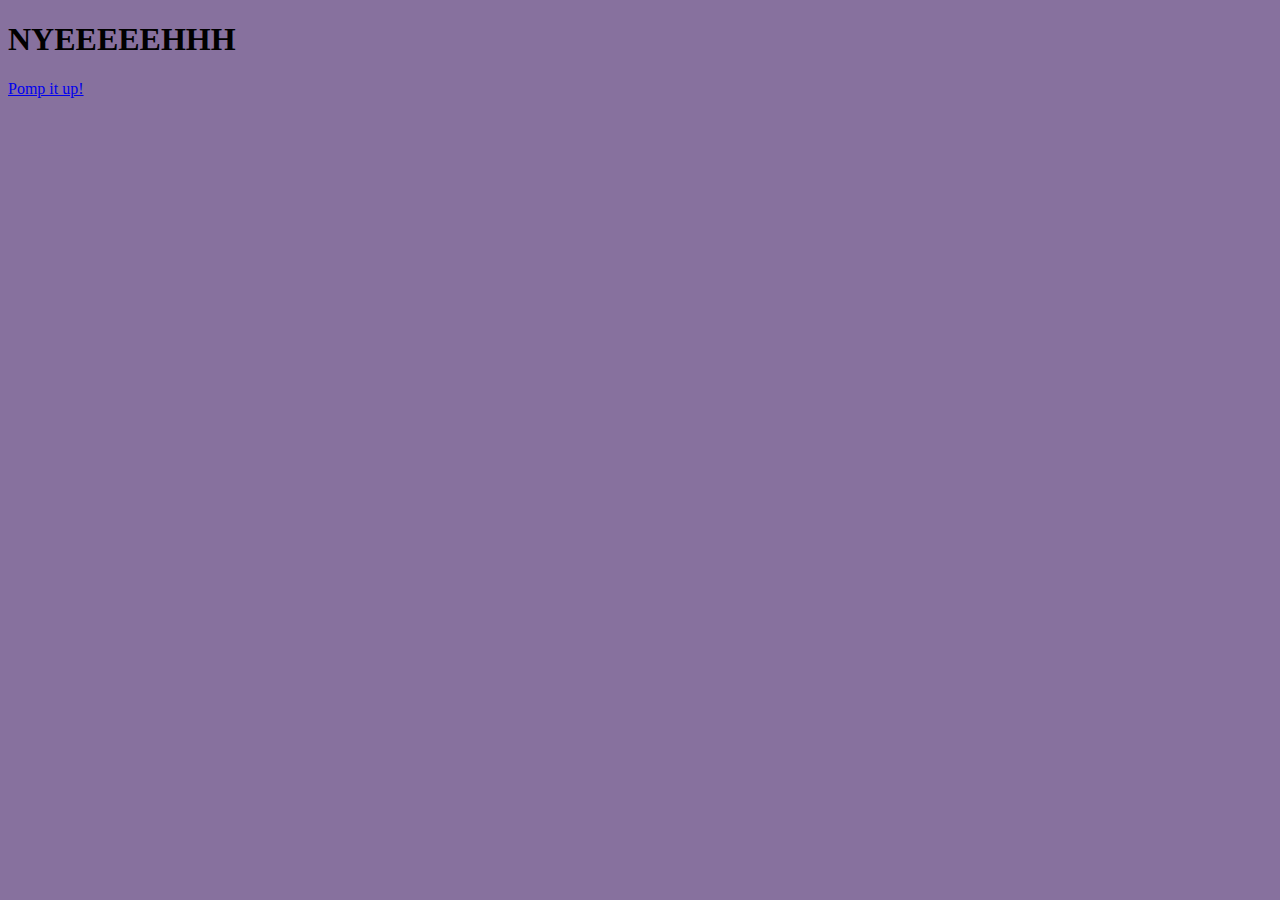
<file: NYEH.html>
<!DOCTYPE html>
<html lang="nn">
<Head>
<link href="../style/NYEH.css" rel="stylesheet" media="screen">
</Head>
<Body>
<h1>NYEEEEEHHH</h1>
<p><a class="POMP" href="https://www.youtube.com/watch?v=LH7gUp3XRq4">Pomp it up!</a></p>

</Body>
</file>
<file: style/NYEH.css>
@import url('https://fonts.googleapis.com/css2?family=Vampiro+One&family=Voltaire&display=swap');

*{
	background-color: #87719E;
}
nav{
	display: flex;
	justify-content: space-between;
	background: #6E577E;
	padding: 1em;
	padding-top: 15px;
	padding-bottom: 1em;
	margin: 0em;
	top: 0px;
	position: sticky;
	font-family: "Vampiro One", system-ui;
	font-size: 20px;
	z-index: 10;
}
	nav p{
		background-color: #6E577E;
	}
	
.content-row {
  display: flex;
  align-items: flex-start;
  gap: 20px;
}

.me {
	width: 400px;
	height: auto;
	margin: 2em;
	margin-bottom: 0px;
	position: relative;
	top: 40px; 
	z-index: 2;
}


.content-text h1 {
  text-align: center;
  font-family: "Vampiro One";
  font-size: 80px;
}

.content-text p {
	font-family: "Voltaire";
	width: 500px;
	color: #F7ECFF;
	font-size: 27px;
	text-align: center;
  
}

.content-box{
	background-color: #9DCC9E;
	border-radius: 25px;
	width: 300px;
	margin: 30px;
	margin-right:0px;
	position: relative;
	top: 225px; 
	z-index: 2;

}

	.content-box img{
		background-color: #9DCC9E;
		width: 50px;
	}

	.content-box p{
		background-color: #9DCC9E;
		font-size:20px;
		font-family: "Voltaire";
		text-align:right;
		padding-right: 1em;
	}
	
	.content-box a{
		background-color: #9DCC9E;
		font-size:20px;
		font-family: "Voltaire";
		text-align:right;
		padding-right: 1em;
	}
	.character{
		width: 200px;
		height: auto;
		padding: 0px;
		margin: 0px;
		position: relative;
		top: 175px; 
		z-index: 2;

	}


.welcome{
	background-color: #2e2e2e;
	color: #F7ECFF;
	padding: 40px;
	position: relative;
	margin-top: -30px;
	z-index: 1;
}
	.welcome h2{
		background-color: #2e2e2e;
		color: #F7ECFF;
		font-family: "Vampiro One", system-ui;
		text-align: center;
		font-size: 50px;
		
	}
	.welcome p{
		background-color: #2e2e2e;
		color: #F7ECFF;
		font-family: "Voltaire", system-ui;
		font-size: 25px;
		text-align: center;
		padding-left: 100px;
		padding-right: 100px;
		padding-bottom: 25px;
	}

.Mywork{
	text-align: center;
}

	.Mywork h2{
		color: #000000;
		font-family: "Vampiro One", system-ui;
		text-align: center;
		font-size: 50px;
		margin-top:70px;
	}

nav a:link {
	color: black;
	background: #6E577E;
	padding-top: 12px;
	text-decoration: none;

}
nav a:visited {
	color: black;
	background: #6E577E;
	padding-top: 12px;
}
nav a:focus {
	color: #F7ECFF;
	padding-top: 12px;
}
nav a:hover {
	color: black;
	background: #675276;
	padding-top: 12px;

}
nav a:active {
	color: black;
	background: #675276;
	padding-top: 12px;
}

.game-card {
	position: relative;
	display: inline-block;
	text-decoration: none;
	margin-left: 2.5em;
	margin-right: 2.5em;
	margin-bottom: 2em;
}

	.Games {
		position: absolute;
		inset: 0;
		display: flex;
		align-items: center;
		justify-content: center;
		color: white;
		font-size: 2rem;
		background: rgba(0,0,0,0.0);
		font-family:"Voltaire";
	}
	.gamepic{
		width: 300px;
		height:auto;
		border-radius:25px;
	}
	
.prototype-card {
	position: relative;
	display: inline-block;
	text-decoration: none;
	margin-left: 2.5em;
	margin-right: 2.5em;
	margin-bottom: 2em;
}

	.Prototype {
		position: absolute;
		inset: 0;
		display: flex;
		align-items: center;
		justify-content: center;
		color: white;
		font-size: 2rem;
		background: rgba(0,0,0,0.0);
		font-family:"Voltaire";
	}
	
	.prototypepic{
		width: 300px;
		height:auto;
		border-radius:25px;
	}

.ongoingprojects-card {
	position: relative;
	display: inline-block;
	text-decoration: none;
	margin-left: 2.5em;
	margin-right: 2.5em;
	margin-bottom: 2em;
}

	.OngoingProjects {
		position: absolute;
		inset: 0;
		display: flex;
		align-items: center;
		justify-content: center;
		color: white;
		font-size: 2rem;
		background: rgba(0,0,0,0.0);
		font-family:"Voltaire";
	}
	
	.ongoingprojectspic{
		width: 300px;
		height:auto;
		border-radius:25px;
	}

.TwoDArt-card {
	position: relative;
	display: inline-block;
	text-decoration: none;
	margin-left: 2.5em;
	margin-right: 2.5em;
	margin-bottom: 2em;
}

	.twoDArt {
		position: absolute;
		inset: 0;
		display: flex;
		align-items: center;
		justify-content: center;
		color: white;
		font-size: 2rem;
		background: rgba(0,0,0,0.0);
		font-family:"Voltaire";
	}
	
	.twodpic{
		width: 300px;
		height:auto;
		border-radius:25px;
	}
	
.ThreeDArt-card {
	position: relative;
	display: inline-block;
	text-decoration: none;
	margin-left: 2.5em;
	margin-right: 2.5em;		
	margin-bottom: 2em;
}

	.threeDArt {
		position: absolute;
		inset: 0;
		display: flex;
		align-items: center;
		justify-content: center;
		color: white;
		font-size: 2rem;
		background: rgba(0,0,0,0.0);
		font-family:"Voltaire";
	}
	.threedpic{
		width: 300px;
		height:auto;
		border-radius:25px;
	}
	
.Music-card {
	position: relative;
	display: inline-block;
	text-decoration: none;
	margin-left: 2.5em;
	margin-right: 2.5em;
	margin-bottom: 2em;
}

	.Music {
		position: absolute;
		inset: 0;
		display: flex;
		align-items: center;
		justify-content: center;
		color: white;
		font-size: 2rem;
		background: rgba(0,0,0,0.0);
		font-family:"Voltaire";
	}
	
	.musicpic{
		width: 300px;
		height:auto;
		border-radius:25px;
	}


h3{
	color: #ffffff;
	font-family: "Voltaire", system-ui;
}

footer{
	background-color: #2e2e2e;
	font-family: "Voltaire", system-ui;
	color: #F7ECFF;
	padding: 1em;
	text-align: center;
	font-size: 18px;
}
</file>
